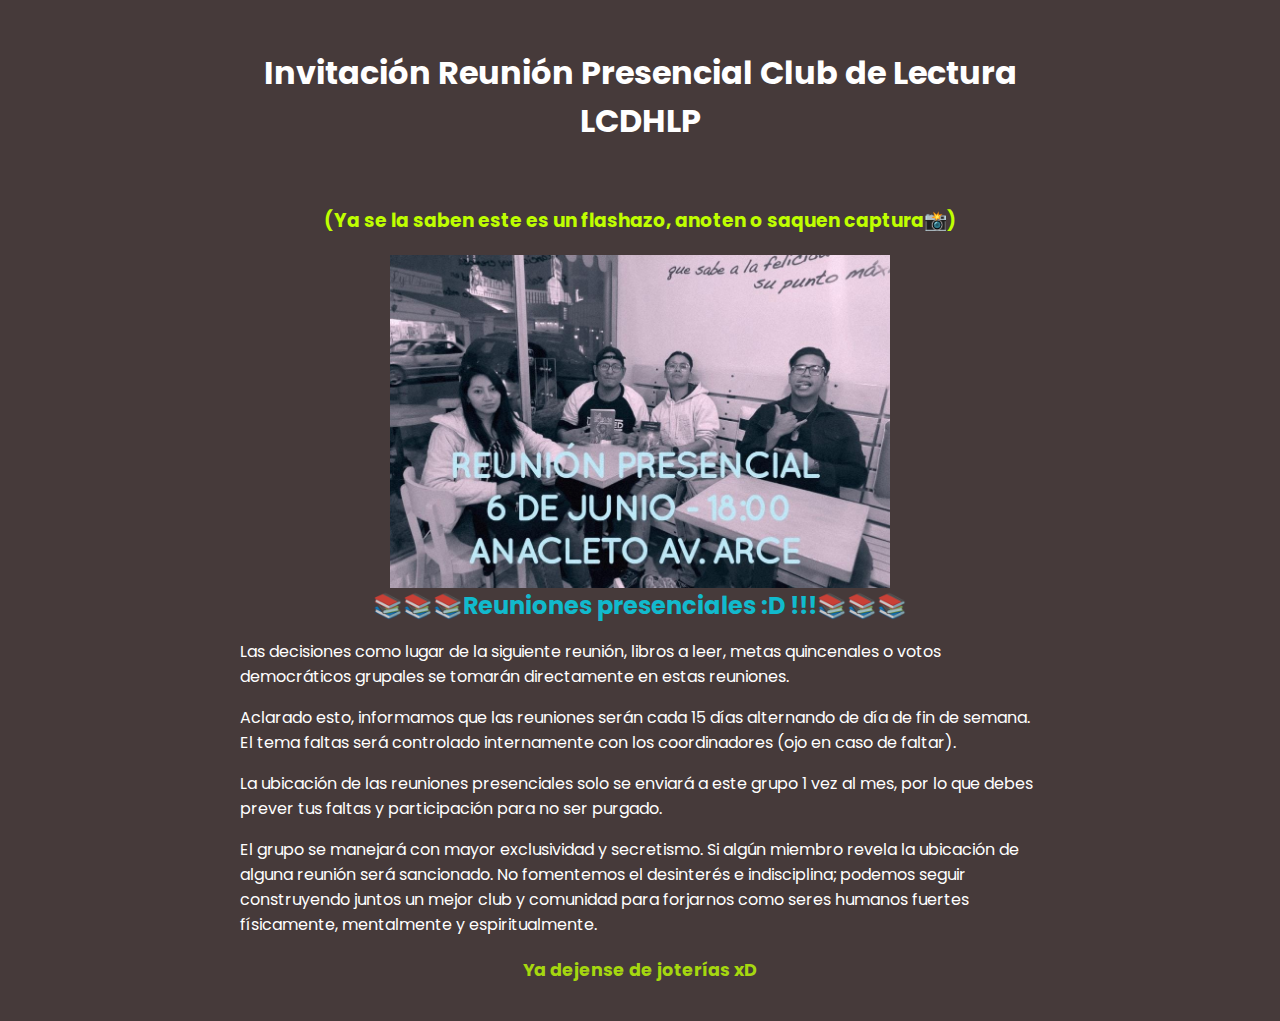
<file: index.html>
<!DOCTYPE html>
<html lang="en">

<head>
    <meta charset="UTF-8">
    <meta name="viewport" content="width=device-width, initial-scale=1.0">
    <title>Reuniones Secretas Club De Lectura LCDHLP</title>
    <link rel="icon" href="./img/logo.ico">
    <link rel="stylesheet" href="style.css">
</head>

<body>
    <div class="container">
        <h1>Invitación Reunión Presencial Club de Lectura LCDHLP</h1>
        <div style="height: 20px;"></div>
        <h3>(Ya se la saben este es un flashazo, anoten o saquen captura📸)</h3>
        <!-- Imagen centrada -->
        <img class="logo" src="./img/logo.png" alt="Logo del club de lectura">
        <div class="highlight">📚📚📚Reuniones presenciales :D !!!📚📚📚</div>
        <div class="info">
            <p>Las decisiones como lugar de la siguiente reunión, libros a leer, metas quincenales o votos democráticos
                grupales se tomarán directamente en estas reuniones.</p>
            <p>Aclarado esto, informamos que las reuniones serán cada 15 días alternando de día de fin de semana. El
                tema
                faltas será controlado internamente con los coordinadores (ojo en caso de faltar).</p>
            <p>La ubicación de las reuniones presenciales solo se enviará a este grupo 1 vez al mes, por lo que debes
                prever
                tus faltas y participación para no ser purgado.</p>
            <p>El grupo se manejará con mayor exclusividad y secretismo. Si algún miembro revela la ubicación de alguna
                reunión será sancionado. No fomentemos el desinterés e indisciplina; podemos seguir construyendo juntos
                un
                mejor club y comunidad para forjarnos como seres humanos fuertes físicamente, mentalmente y
                espiritualmente.
            </p>
        </div>
        <div class="important">Ya dejense de joterías xD</div>

        <div class="highlight" id="contador"></div>
    </div>

    <!-- Script JavaScript -->
    <script>
        // Verificar si la cookie ya existe
        var hasVisited = document.cookie.indexOf("visited=true") !== -1;

        // Si la cookie ya existe, bloquear el acceso
        if (hasVisited) {
            alert("Lo siento, solo se permite una visualización por dispositivo.");
            window.location.href = "bloqueado.html"; // Redirigir a una página de bloqueo
        } else {
            // Establecer una cookie para marcar que el dispositivo ha visitado la página
            document.cookie = "visited=true; max-age=86400"; // Cookie válida por 1 día (86400 segundos)
        }


        // Fecha y hora objetivo (11 de mayo de 2024 a las 18:00)
        var fechaObjetivo = new Date("July 6, 2024 18:30:00").getTime();

        // Actualizar el contador cada segundo
        var x = setInterval(function () {

            // Obtener la fecha y hora actual
            var ahora = new Date().getTime();

            // Calcular la diferencia de tiempo entre la fecha objetivo y la actual
            var diferencia = fechaObjetivo - ahora;

            // Calcular días, horas, minutos y segundos restantes
            var dias = Math.floor((diferencia / (1000 * 60 * 60 * 24))+1);
            var horas = Math.floor((dias * 24) + (diferencia % (1000 * 60 * 60 * 24)) / (1000 * 60 * 60));
            var minutos = Math.floor((diferencia % (1000 * 60 * 60)) / (1000 * 60));
            var segundos = Math.floor((diferencia % (1000 * 60)) / 1000);

            // Mostrar el contador en el elemento con id "contador"
            document.getElementById("contador").innerHTML = "Estamos a " + horas + " horas, " +
                minutos + " minutos y " + segundos + " segundos de nuestra siguiente reunión";

            // Si el tiempo objetivo se alcanza, mostrar un mensaje
            if (diferencia < 0) {
                clearInterval(x);
                document.getElementById("contador").innerHTML = "¡Ya es la hora!";
            }
        }, 1000); // Actualizar cada segundo
    </script>

</body>

</html>
</file>
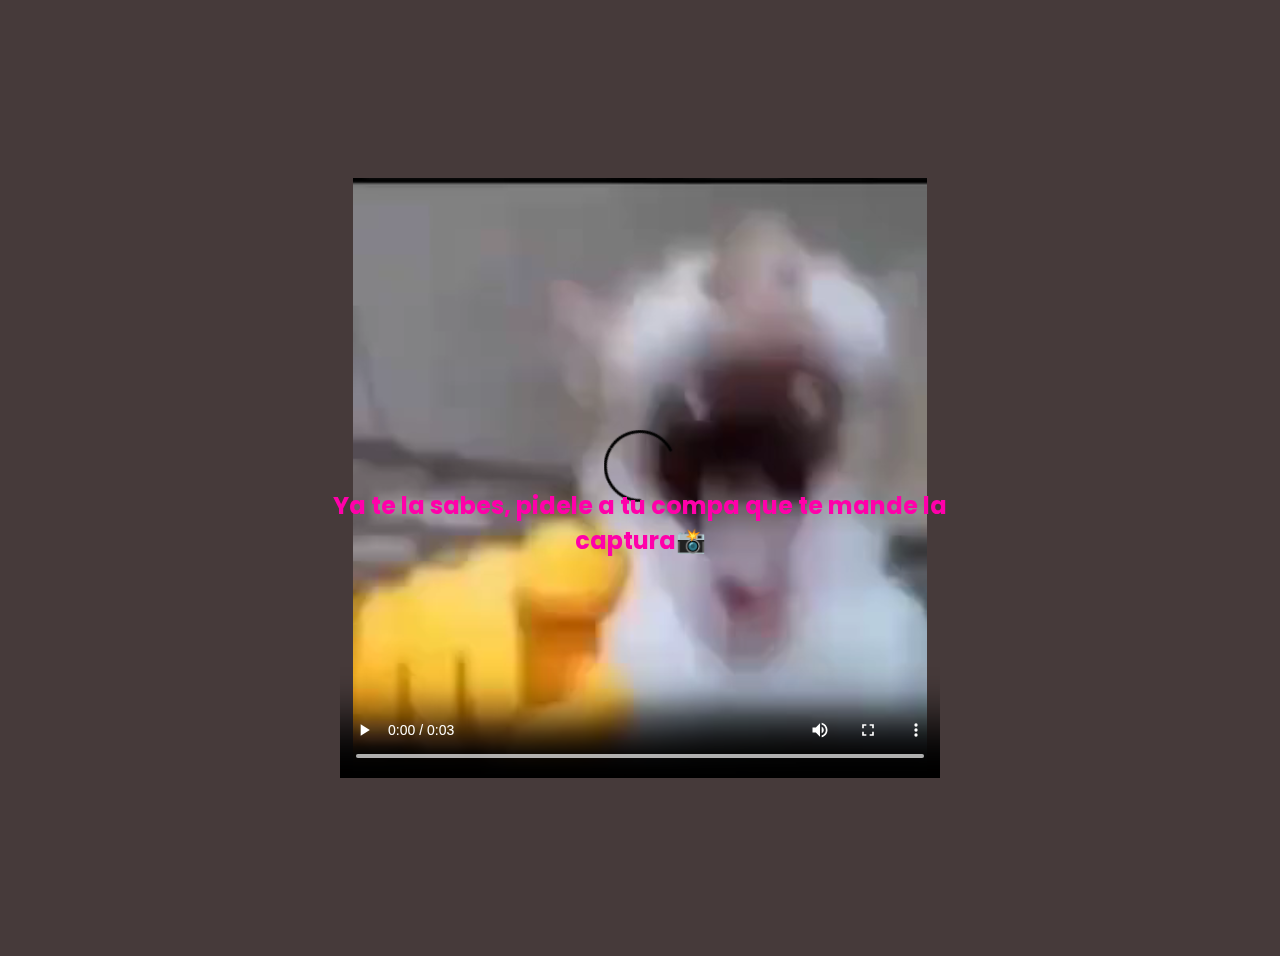
<file: bloqueado.html>
<!DOCTYPE html>
<html lang="en">

<head>
    <meta charset="UTF-8">
    <meta name="viewport" content="width=device-width, initial-scale=1.0">
    <link rel="icon" href="./img/logo.ico">
    <link rel="stylesheet" href="style.css">
    <title>Ya lo viste</title>
    <div class="video-container">
        <video width="600" height="600" controls autoplay loop>
            <source src="./img/jaja.mp4" type="video/mp4">
            Tu navegador no soporta el elemento de video.
        </video>
    </div>
</head>

<body>
    <h2 style="color: rgb(255, 0, 170);"> <br><br><br>
        Ya te la sabes, pidele a tu compa que te mande la captura📸</h2>
</body>

</html>
</file>
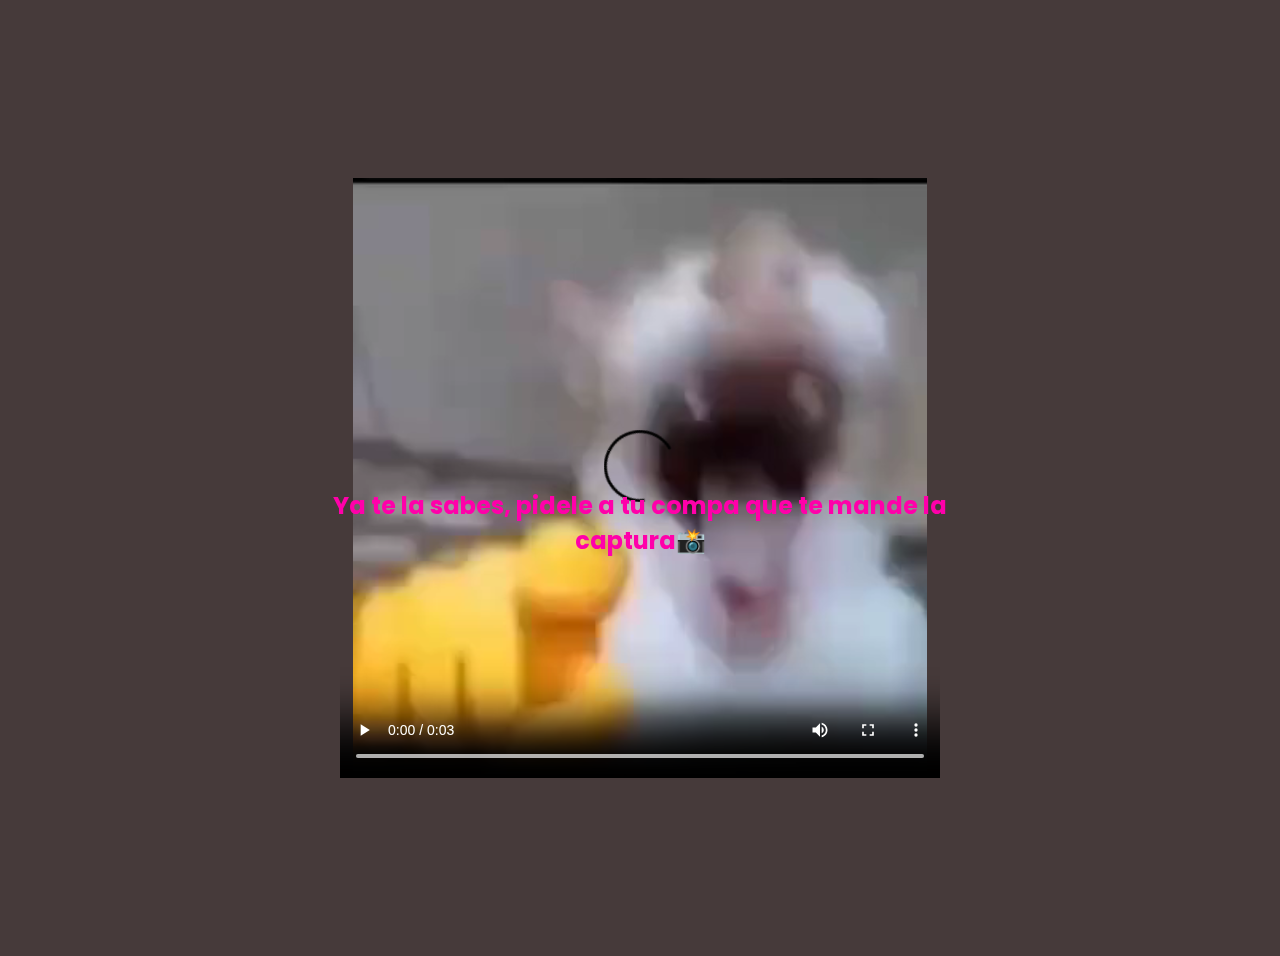
<file: pagina.html>
<!DOCTYPE html>
<html lang="en">

<head>
    <meta charset="UTF-8">
    <meta name="viewport" content="width=device-width, initial-scale=1.0">
    <title>Reuniones Discretas Club De Lectura LCDHLP</title>
    <link rel="icon" href="./img/logo.ico">
    <link rel="stylesheet" href="style.css">
</head>

<body>
    <div class="container">
        <h1>Invitación Reunión Presencial Club de Lectura LCDHLP</h1>
        <div style="height: 20px;"></div>
        <h3>(ATENCIÓN: Este mensaje solo se visualizará una vez)</h3>
        <!-- Imagen centrada -->
        <img class="logo" src="./img/logo.png" alt="Logo del club de lectura">
        <div class="highlight">🤩 Iniciamos con el nuevo ciclo de reuniones presenciales!!!</div>
        <div class="info">
            <p>Las decisiones como lugar de la siguiente reunión, libros a leer, metas quincenales o votos democráticos
                grupales se tomarán directamente en estas reuniones.</p>
            <p>Aclarado esto, informamos que las reuniones serán cada 15 días alternando de día de fin de semana. El
                tema
                faltas será controlado internamente con los coordinadores (ojo en caso de faltar).</p>
            <p>La ubicación de las reuniones presenciales solo se enviará a este grupo 1 vez al mes, por lo que debes
                prever
                tus faltas y participación para no ser purgado.</p>
            <p>El grupo se manejará con mayor exclusividad y secretismo. Si algún miembro revela la ubicación de alguna
                reunión será sancionado. No fomentemos el desinterés e indisciplina; podemos seguir construyendo juntos
                un
                mejor club y comunidad para forjarnos como seres humanos fuertes físicamente, mentalmente y
                espiritualmente.
            </p>
        </div>
        <div class="important">Ya conocen la segunda regla del club 😏</div>

        <div class="highlight" id="contador"></div>
    </div>

    <!-- Script JavaScript -->
    <script>
        // Verificar si la cookie ya existe
        var hasVisited = document.cookie.indexOf("visited=true") !== -1;

        // Si la cookie ya existe, bloquear el acceso
        if (hasVisited) {
            alert("Lo siento, solo se permite una visualización por dispositivo.");
            window.location.href = "bloqueado.html"; // Redirigir a una página de bloqueo
        } else {
            // Establecer una cookie para marcar que el dispositivo ha visitado la página
            document.cookie = "visited=true; max-age=86400"; // Cookie válida por 1 día (86400 segundos)
        }


        // Fecha y hora objetivo (11 de mayo de 2024 a las 18:00)
        var fechaObjetivo = new Date("May 11, 2024 18:00:00").getTime();

        // Actualizar el contador cada segundo
        var x = setInterval(function () {

            // Obtener la fecha y hora actual
            var ahora = new Date().getTime();

            // Calcular la diferencia de tiempo entre la fecha objetivo y la actual
            var diferencia = fechaObjetivo - ahora;

            // Calcular días, horas, minutos y segundos restantes
            var dias = Math.floor(diferencia / (1000 * 60 * 60 * 24));
            var horas = Math.floor((dias * 24) + (diferencia % (1000 * 60 * 60 * 24)) / (1000 * 60 * 60));
            var minutos = Math.floor((diferencia % (1000 * 60 * 60)) / (1000 * 60));
            var segundos = Math.floor((diferencia % (1000 * 60)) / 1000);

            // Mostrar el contador en el elemento con id "contador"
            document.getElementById("contador").innerHTML = "Estamos a " + horas + " horas, " +
                minutos + " minutos y " + segundos + " segundos de nuestra siguiente reunión";

            // Si el tiempo objetivo se alcanza, mostrar un mensaje
            if (diferencia < 0) {
                clearInterval(x);
                document.getElementById("contador").innerHTML = "¡Ya es la hora!";
            }
        }, 1000); // Actualizar cada segundo
    </script>

</body>

</html>
</file>
<file: style.css>
@import url('https://fonts.googleapis.com/css2?family=Poppins:wght@400;500;600;700;800&display=swap');

body {
    background-color: #463a3a;
    /* Fondo gris cómodo */
    color: white;
    /* Texto blanco */
    font-family: 'Poppins', sans-serif;
    /* Tipo de fuente */
    padding: 20px;
}

.container {
    max-width: 800px;
    /* Establecer el ancho máximo del contenedor */
    margin: 0 auto;
    /* Centrar el contenedor horizontalmente */
}

h1 {
    text-align: center;
    /* Centrar el texto */

}

h2 {
    text-align: center;
    /* Centrar horizontalmente */
    position: absolute;
    /* Posicionamiento absoluto */
    top: 50%;
    /* Ubicación vertical en la mitad de la página */
    left: 50%;
    /* Ubicación horizontal en la mitad de la página */
    transform: translate(-50%, -50%);
    /* Centrar completamente el texto */
}

h3 {
    text-align: center;
    /* Centrar el texto */
    color: #bfff00;
}

.logo {
    display: block;
    /* Hacer que la imagen sea un bloque */
    margin: 0 auto;
    /* Centrar la imagen horizontalmente */
    max-width: 500px;
    /* Establecer un ancho máximo para la imagen */
    height: auto;
    /* Mantener la relación de aspecto de la imagen */
    margin-top: 20px;
    /* Espacio superior */
}

.highlight {
    font-size: 1.5em;
    font-weight: bold;
    color: #00e5ffc0;
    margin-bottom: 10px;
    text-align: center;
}

.important {
    font-size: 1.1em;
    font-weight: bold;
    color: #a5d70f;
    margin-bottom: 10px;
    text-align: center;
}

.info {
    margin-bottom: 20px;
}

.rule {
    font-style: italic;
    color: #6c757d;
}

.video-container {
    display: flex;
    justify-content: center;
    align-items: center;
    height: 100vh;
    /* Esto centra verticalmente el video */
}
</file>
